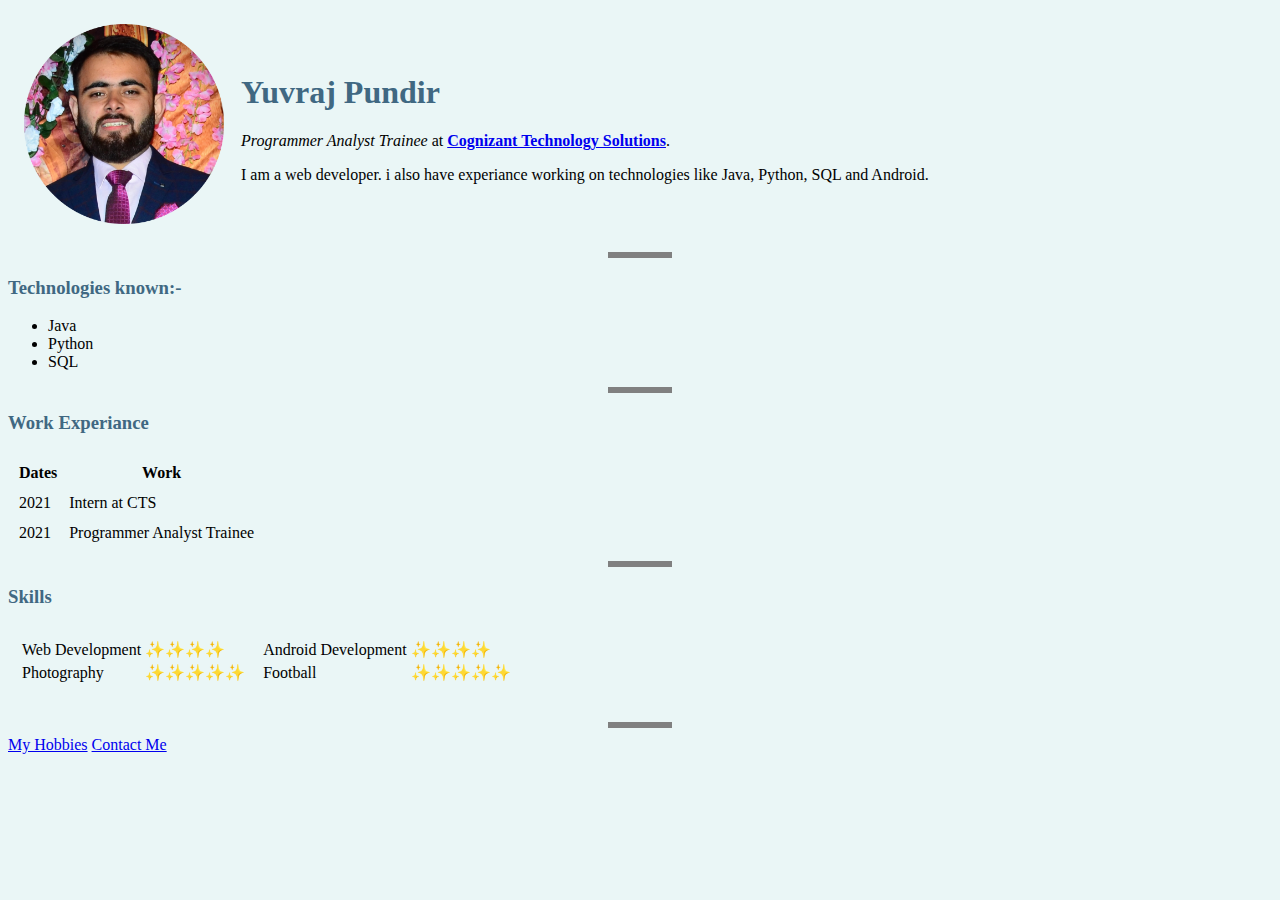
<file: index.html>
<!DOCTYPE html>
<html lang="en" dir="ltr">

<head>
  <meta charset="utf-8">
  <title>Yuvraj's Personal Website</title>
  <link rel="stylesheet" href="CSS/styles.css">
</head>

<body>
  <table cellspacing="15">
    <tr>
      <td><img src="Resources/Images/IMG_3794-modified.png" alt="Yuvraj's profile picture" width="200"></td>
      <td>
        <h1>Yuvraj Pundir</h1>
        <p><em>Programmer Analyst Trainee</em> at <strong><a href="https://www.cognizant.com/in/en">Cognizant Technology Solutions</a></strong>.</p>
        <p>I am a web developer. i also have experiance working on technologies like Java, Python, SQL and Android.</p>
      </td>
    </tr>
  </table>

  <hr size='3' noshade='0'>

  <h3>Technologies known:-</h3>
  <ul>
    <li>Java</li>
    <li>Python</li>
    <li>SQL</li>
  </ul>

  <hr size='3' noshade='0'>

  <h3>Work Experiance</h3>
  <table cellspacing="10">
    <thead>
      <tr>
        <th>Dates</th>
        <th>Work</th>
      </tr>
    </thead>
    <tbody>
      <tr>
        <td>2021</td>
        <td>Intern at CTS</td>
      </tr>
      <tr>
        <td>2021</td>
        <td>Programmer Analyst Trainee</td>
      </tr>
    </tbody>
  </table>

  <hr size='3' noshade='0'>

  <h3>Skills</h3>
  <table cellspacing="10">
    <tr>
      <td>
        <table>
          <tr>
            <td>Web Development</td>
            <td>✨✨✨✨</td>
          </tr>
          <tr>
            <td>Photography</td>
            <td>✨✨✨✨✨</td>
          </tr>
        </table>
      </td>
      <td>
        <table>
          <tr>
            <td>Android Development</td>
            <td>✨✨✨✨</td>
          </tr>
          <tr>
            <td>Football</td>
            <td>✨✨✨✨✨</td>
          </tr>
        </table>
      </td>
    </tr>
  </table>

  <br>
  <hr size='3' noshade='0'>

  <a href="hobbies.html">My Hobbies</a>
  <a href="contact-me.html">Contact Me</a>
</body>

</html>
</file>
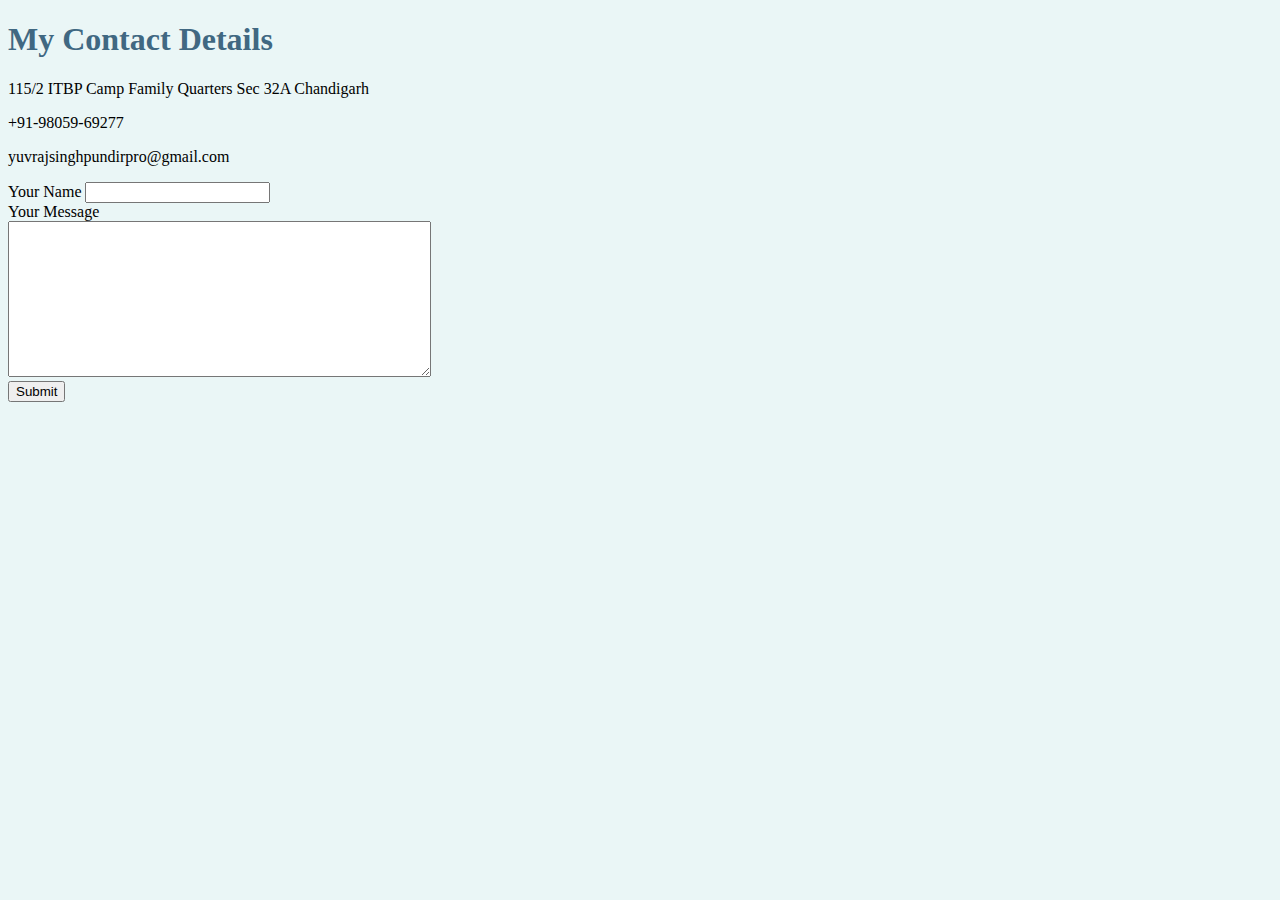
<file: contact-me.html>
<!DOCTYPE html>
<html lang="en" dir="ltr">
  <head>
    <meta charset="utf-8">
    <title>Contact Me</title>
    <link rel="stylesheet" href="CSS/styles.css">
  </head>
  <body>
    <h1>My Contact Details</h1>
    <p>115/2 ITBP Camp Family Quarters Sec 32A Chandigarh</p>
    <p>+91-98059-69277</p>
    <p>yuvrajsinghpundirpro@gmail.com</p>

    <form action="mailto:yuvrajsinghpundir3125@gmail.com" method="post" enctype="text/plain">
      <label>Your Name</label>
      <input type="text" name="Name" value="">
      <br>
      <label>Your Message</label>
      <br>
      <textarea name="Message" rows="10" cols="50"></textarea>
      <br>
      <input type="submit" name="" value="Submit">
    </form>
  </body>
</html>
</file>
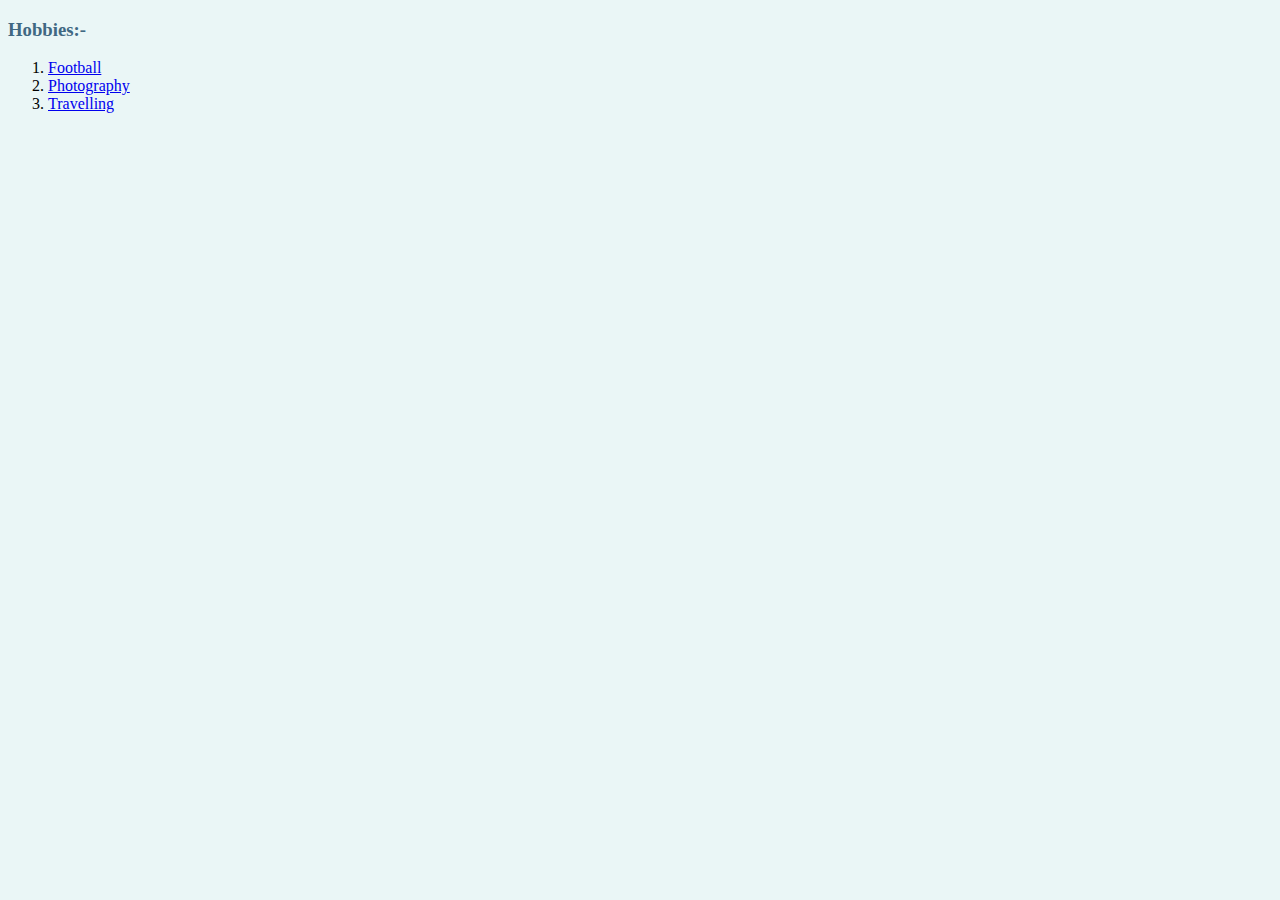
<file: hobbies.html>
<!DOCTYPE html>
<html lang="en" dir="ltr">
  <head>
    <meta charset="utf-8">
    <title>My Hobbies</title>
    <link rel="stylesheet" href="CSS/styles.css">
  </head>
  <body>
    <h3>Hobbies:-</h3>
    <ol>
      <li><a href="https://bleacherreport.com/world-football">Football</a></li>
      <li><a href="https://www.youtube.com/watch?v=Gdol2bzWGCs">Photography</a></li>
      <li><a href="https://www.youtube.com/watch?v=Qmi-Xwq-MEc">Travelling</a></li>
    </ol>
  </body>
</html>
</file>
<file: CSS/styles.css>
body{
  background-color: #EAF6F6;
}

h1{
  color: #406882;
}

h3{
  color: #406882;
}

hr{
  border-color: grey;
  width: 5%;
  border-style: none;
  border-top-style: dotted;
  border-width: 5px;
}
</file>
